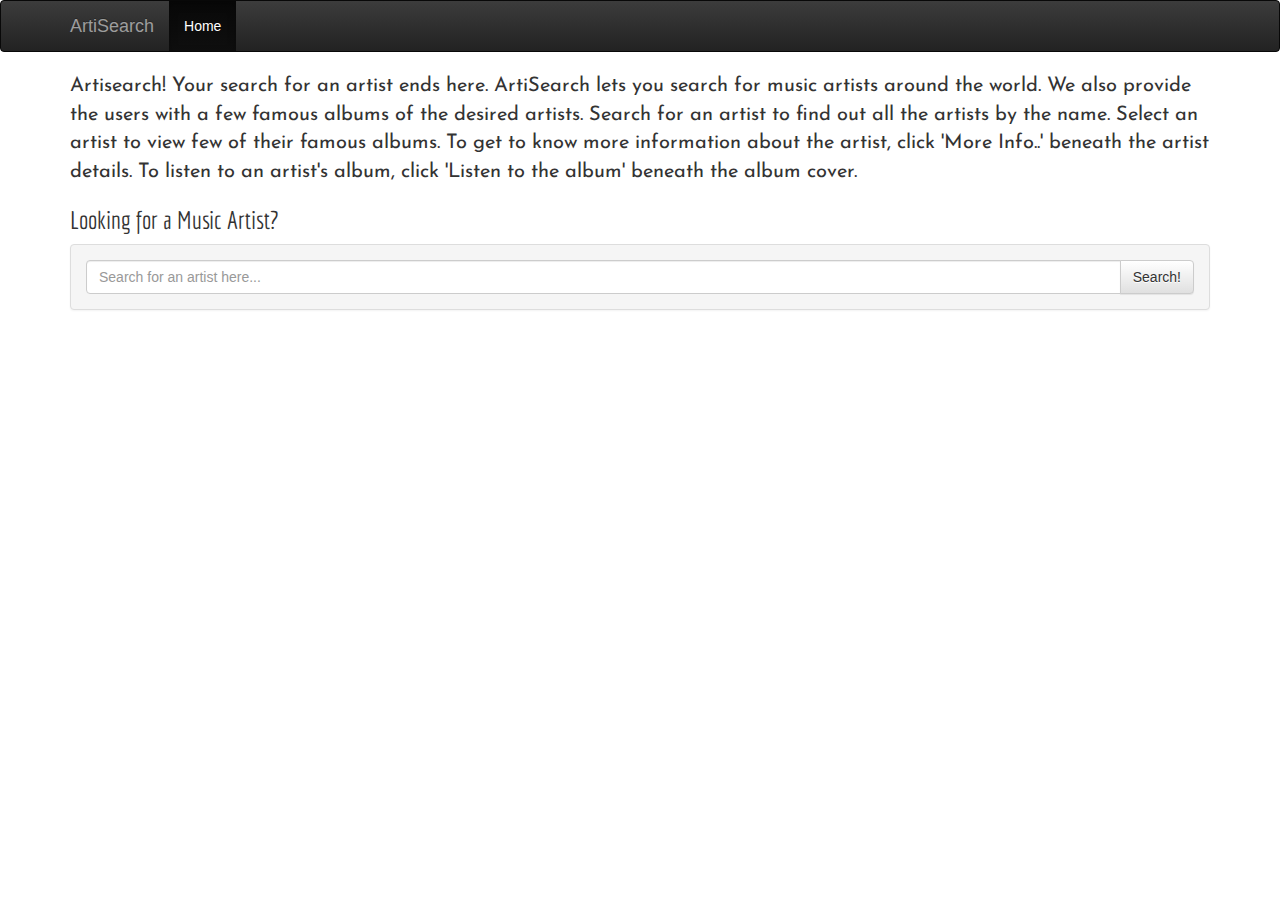
<file: index.html>
<!DOCTYPE html>
<html>
<head>
			 <meta charset="utf-8">
    <meta http-equiv="X-UA-Compatible" content="IE=edge">
    <meta name="viewport" content="width=device-width, initial-scale=1">
    
  
			<!-- Latest compiled and minified CSS -->
			<link rel="stylesheet" href="https://maxcdn.bootstrapcdn.com/bootstrap/3.3.7/css/bootstrap.min.css" integrity="sha384-BVYiiSIFeK1dGmJRAkycuHAHRg32OmUcww7on3RYdg4Va+PmSTsz/K68vbdEjh4u" crossorigin="anonymous">

			<!-- Optional theme -->
			<link rel="stylesheet" type="text/css" href="css/bootstrap.min.css" >
      <link rel="stylesheet" type="text/css" href="css/bootstrap-theme.min.css" >
      <link href="https://fonts.googleapis.com/css?family=Economica|Josefin+Sans" rel="stylesheet">      
			<link rel="stylesheet" type="text/css" href="css/style.css">
	
			<title> ArtiSearch </title>
</head>

<body>

     <nav class="navbar navbar-inverse">
      <div class="container">
        <div class="navbar-header">
          <button type="button" class="navbar-toggle collapsed" data-toggle="collapse" data-target="#navbar" aria-expanded="false" aria-controls="navbar">
            <span class="sr-only">Toggle navigation</span>
            <span class="icon-bar"></span>
            <span class="icon-bar"></span>
            <span class="icon-bar"></span>
          </button>
          <a class="navbar-brand" href="#">ArtiSearch</a>
        </div>
        <div id="navbar" class="collapse navbar-collapse">
          <ul class="nav navbar-nav">
            <li class="active"><a href="#">Home</a></li>
          </ul>
        </div><!--/.nav-collapse -->
      </div>
    </nav>

    <div class="container">

          <div>

            <p> Artisearch! Your search for an artist ends here. ArtiSearch lets you search for music artists around the world. We also provide the users with a few famous albums of the desired artists. Search for an artist to find out all the artists by the name. Select an artist to view few of their famous albums. To get to know more information about the artist, click 'More Info..' beneath the artist details. To listen to an artist's album, click 'Listen to the album' beneath the album cover.
            </p>

          </div>

           <h3>Looking for a Music Artist?</h3>
      		
      		<div class="panel panel-default" >
             <div class="panel-body">
                 <div class="row">              
                        <div class="col-md-12">
                					  <form>
                						  <div class="input-group">
                							    <input type="text" id="searchStr" class="form-control" placeholder="Search for an artist here...">
                							         <span class="input-group-btn">
                			                      <button class="btn btn-default" type="submit" id="search-btn">Search!</button>
                			                 </span>
      					              </div>
      					            </form>
      				          </div>
      			      </div>		
                </div>
          </div>
       
          <div class="container">
             <div class="row">
                 <div class="searchResults">
                      <div class="panel panel-default col-md-4 col-sm-5 col-xs-12 col-md-offset-1" >
                          <h4 id="userMessage" ></h4> 
                             <ul id="listofArtists"></ul>
                      </div>
                  </div>

                  <div class="artistAlbums">
          	           <div class="panel panel-default col-md-4 col-sm-5 col-xs-12 col-md-offset-1 col-sm-offset-1" >
          	               <h4 id="userMessage1" style="margin-left: 25px;"></h4> 
          	                  <ul id="listofAlbums"></ul>
          	           </div>
                  </div>
              </div>
          </div> 

              		<div class="error-messages"> </div>
  
          
    </div><!-- /.container -->
  
<script src='js/jquery-2.1.4.js'> </script>
<script src="js/bootstrap.js" type="text/javascript"></script>
<script src="js/bootstrap.min.js" type="text/javascript"></script>
<script src="js/search.js" type="text/javascript"></script>

</body>
</html>
</file>
<file: css/style.css>
img {
	margin-bottom: 16px;
	margin-top: 10px;
	border-radius: 15px;
}


.panel {
	background-color: #F5F5F5;
}

hr {
   border: 1px solid #ccc;
}

h3 {
	font-family: 'Economica', sans-serif;
    font-size: 25px;
}

.error-messages {
	display:none;
}

ul { 
    list-style-type: none;
}

p {
	font-family: 'Josefin Sans', sans-serif;
	font-size: 20px;
}
</file>
